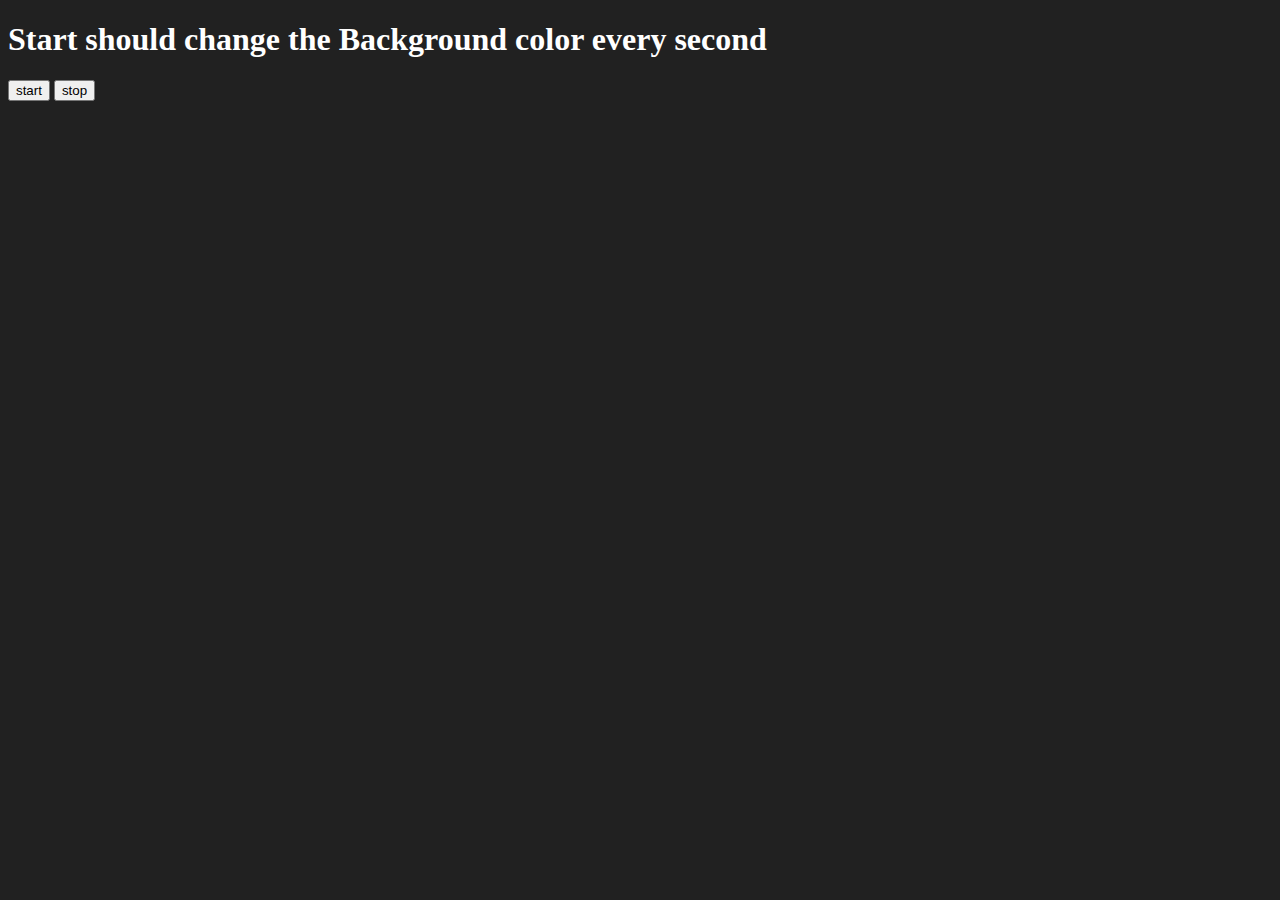
<file: 07_projects/06_unlimitedColor/index.html>
<!DOCTYPE html>
<html lang="en">
<head>
    <meta charset="UTF-8">
    <meta name="viewport" content="width=device-width, initial-scale=1.0">
    <title>Color Changing</title>
</head>
<body style="background-color: #212121; color: #fff;">
    <h1>Start should change the Background color every second</h1>
    <button id="start">start</button>
    <button id="stop">stop</button>
</body>
<script src="script.js"></script>

</html>
</file>
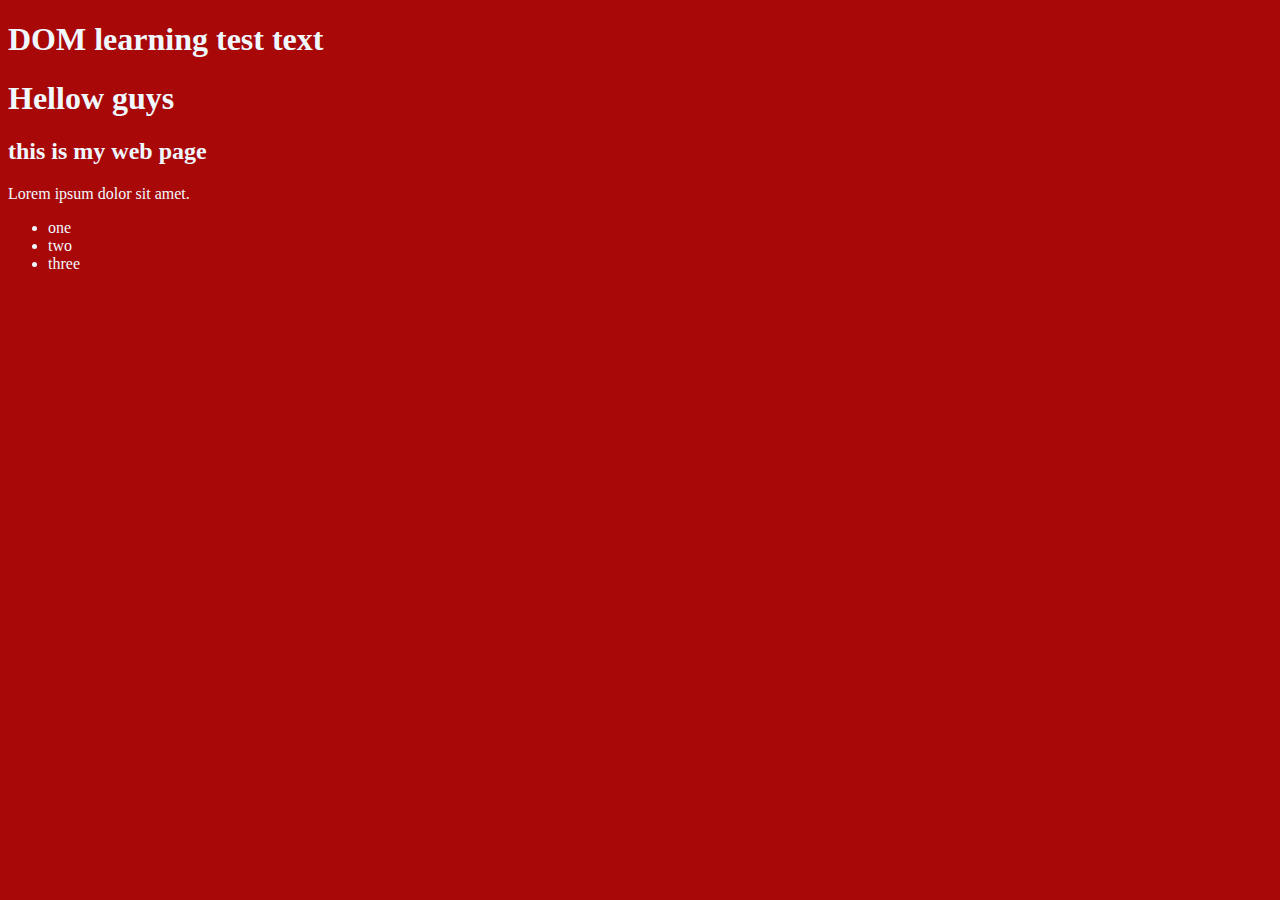
<file: 06_dom/01_intro.html>
<!-- DOM => DOCUMENT OBJECT MODEL -->

<!DOCTYPE html>
<html lang="en">
<head>
    <meta charset="UTF-8">
    <title>DOM learning</title>
    <style>
            .bg-black{
                background-color: #a90808;
                color: aliceblue;
            }
    </style>
</head>
<body class="bg-black" id="bd">
    <div>
        <h1  id="title" class="heading">DOM learning <span>test text</span></h1>
        <h1 class="heading2" id="title2">Hellow guys</h1>
        <h2>this is my web page</h2>
        <p>Lorem ipsum dolor sit amet.</p>
    </div>
    <ul>
        <li>one</li>
        <li>two</li>
        <li>three</li>
    </ul>
    <script src="script1.js"></script>
</body>
</html>
</file>
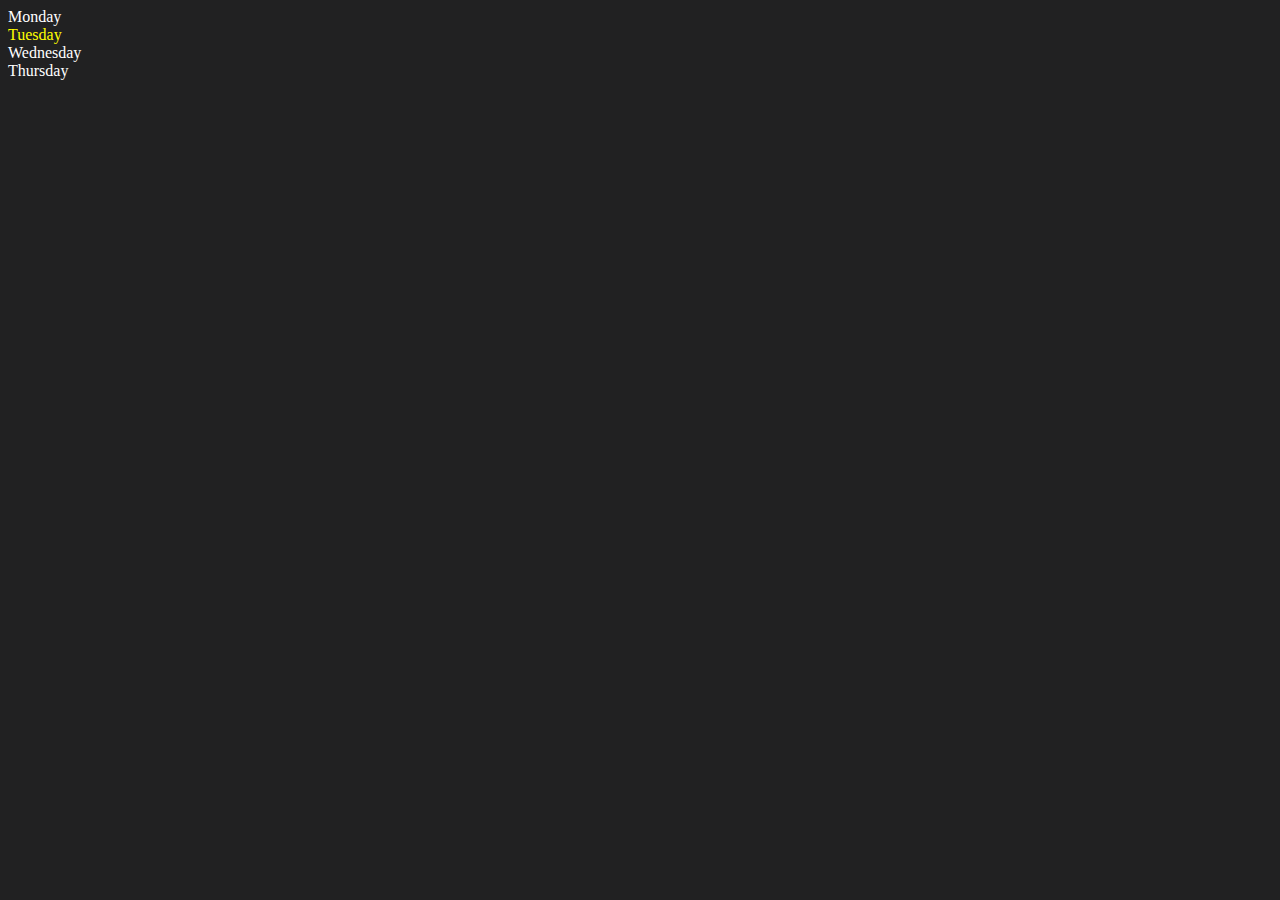
<file: 06_dom/02_intro.html>
<!DOCTYPE html>
<html lang="en">
<head>
    <meta charset="UTF-8">
    <meta name="viewport" content="width=device-width, initial-scale=1.0">
    <title>DOM MANIPULATON</title>
    <style>
        body{
            background-color: #212122;
            color: #fff;
            
        }
    </style>
</head>
<body>
    <div class="week">
        <div class="day">Monday</div>
        <div class="day">Tuesday</div>
        <div class="day">Wednesday</div>
        <div class="day">Thursday</div>
    </div>
    <script>
        const week = document.querySelector('.week')
        // console.log(week);
        // console.log(week.children);
        // console.log(week.children[1].innerHTML);

        // for (let index = 0; index < week.children.length; index++) {
        //     console.log(week.children[index].innerHTML);
              
        // }

        week.children[1].style.color = 'yellow'
        // console.log(week.firstElementChild);
        // console.log(week.lastElementChild);
        const dayOne = document.querySelector('.day')
        // console.log(dayOne);
        // console.log(dayOne.parentElement);
        // console.log(dayOne.nextElementSibling);
      console.log("NODES :", week.childNodes);
      
     
    </script>
</body>
</html>
</file>
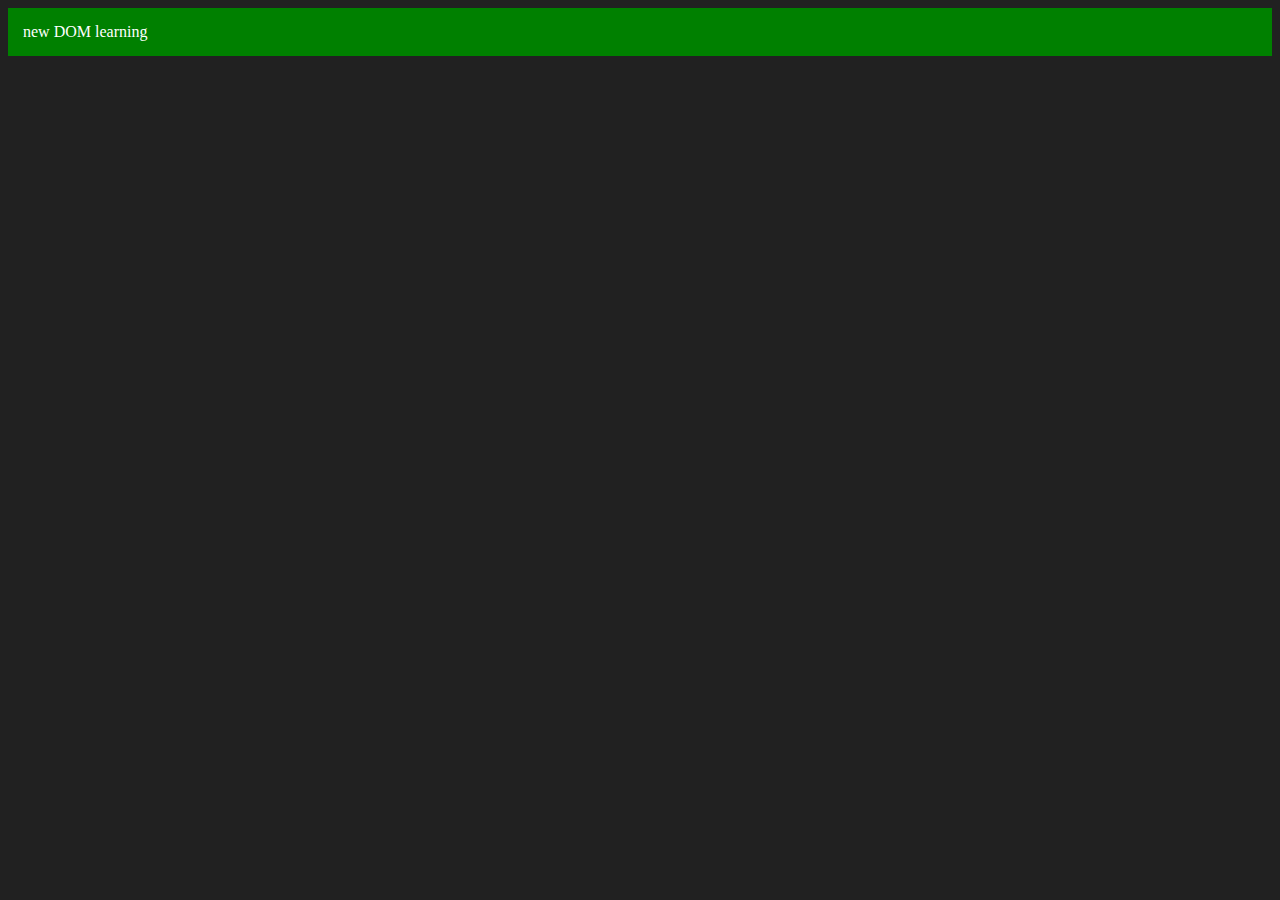
<file: 06_dom/03_intro.html>
<!DOCTYPE html>
<html lang="en">
<head>
    <meta charset="UTF-8">
    <meta name="viewport" content="width=device-width, initial-scale=1.0">
    <title>DOM | learning</title>
</head>
<body style="background-color: #212121; color: #fff;">
    
</body>
<script>
    const div = document.createElement('div')
    console.log(div);
    div.className = 'main';
    div.id = Math.floor(Math.random()*10 + 1);
    div.setAttribute("title", 'mytitle')
    div.style.backgroundColor = 'green';
    div.style.padding = "15px";
    // div.innerText = "DOM learning by self";
     const addtext = document.createTextNode("new DOM learning");
     div.appendChild(addtext)

     document.body.appendChild(div)
</script>
</html>
</file>
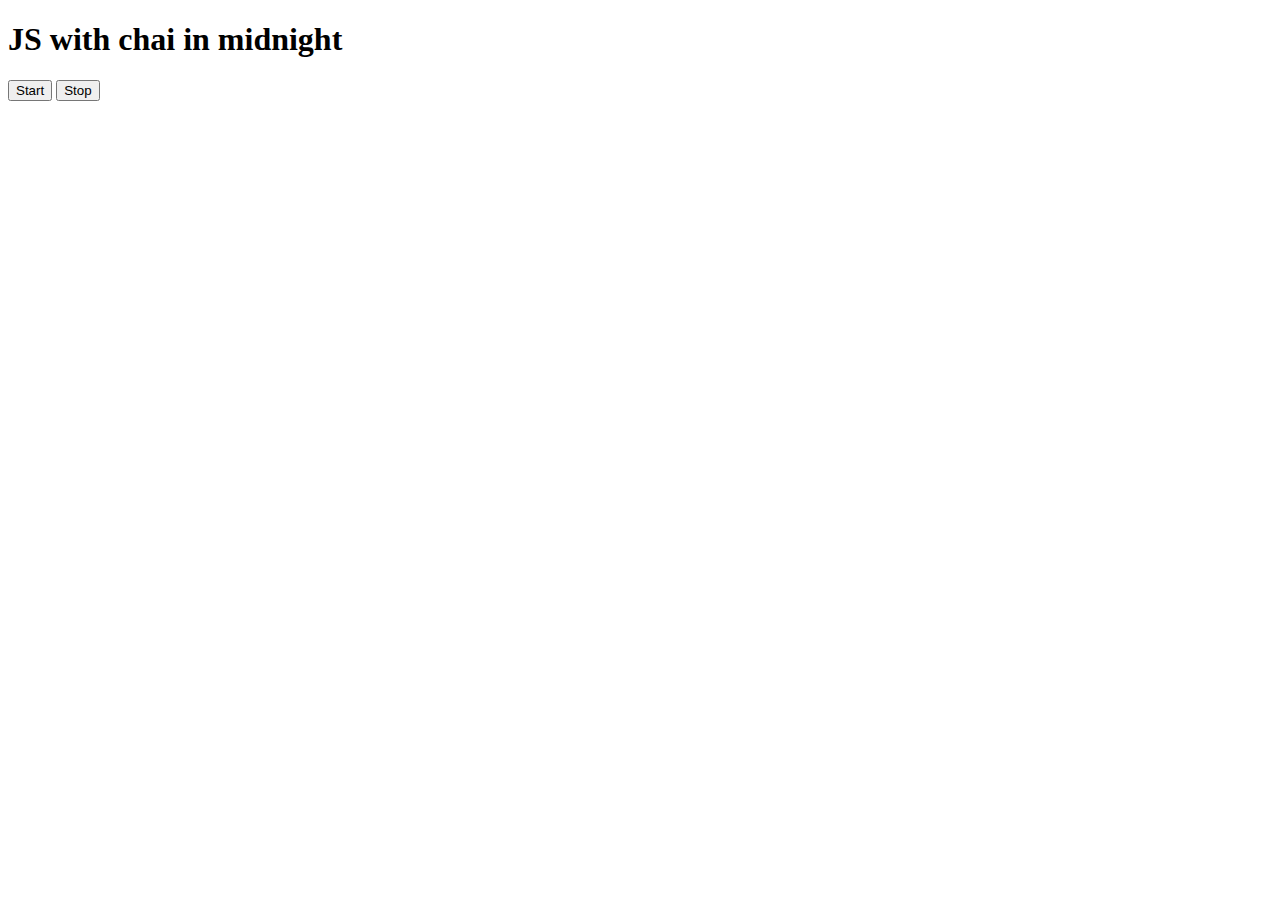
<file: 08_events/three.html>
<!DOCTYPE html>
<html lang="en">
<head>
    <meta charset="UTF-8">
    <meta name="viewport" content="width=device-width, initial-scale=1.0">
    <title>HomeWork</title>
</head>
<body>
    <h1>JS with chai in midnight</h1>
    <button class="start">Start</button>
    <button class="stop">Stop</button>
</body>
<script>
   const h1 = document.querySelector('h1');
   const startBtn = document.querySelector('.start')
   const stopBtn = document.querySelector('.stop')
   let check = null;

   function showTime(){
    const show  = new Date();
    timeString = show.toLocaleString();
    h1.innerHTML = `${timeString} JS learning Continue`;
   }
   function startClock(){
    if(!check){
        showTime();
        check = setInterval(showTime,2000);
    }
   }

   

   startBtn.addEventListener('click',function(){
        if(!check){
        showTime();
        check = setInterval(showTime,2000);
    }
   });
   stopBtn.addEventListener('click',function(){
    clearInterval(check);
    check = null;
   });

</script>
</html>
</file>
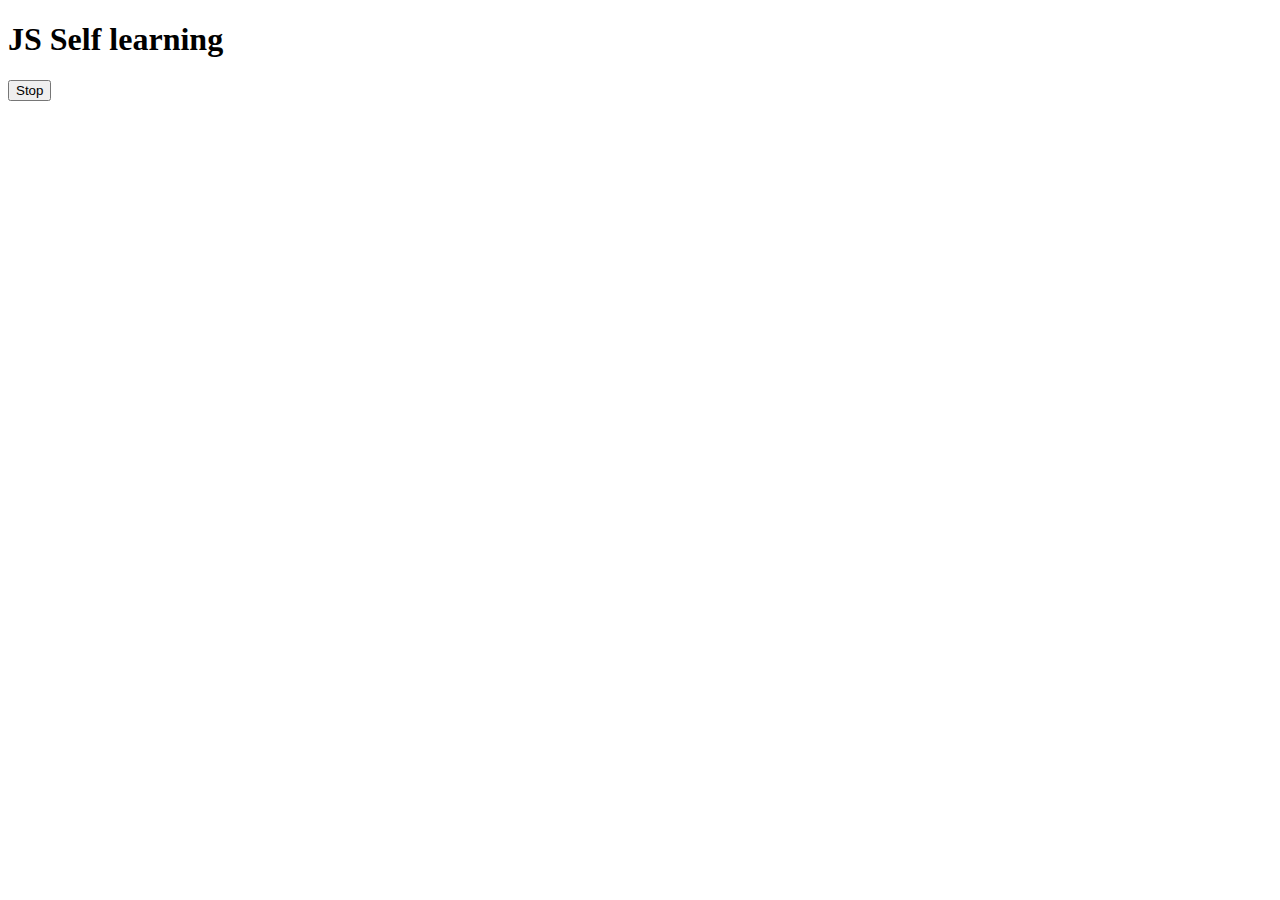
<file: 08_events/two.html>
<!DOCTYPE html>
<html lang="en">
<head>
    <meta charset="UTF-8">
    <meta name="viewport" content="width=device-width, initial-scale=1.0">
    <title>Document</title>
</head>
<body>
    <h1>JS Self learning</h1>
    <button class="stop">Stop</button>
</body>
<script>
    const sayName = function(){
        console.log('Aslam');
        
    }
    const changeText = function(){
        document.querySelector('h1').
        innerHTML = 'Best JS learning platform chai aur code';
    }
    const ChangeMe = setTimeout(changeText,2000)
    document.querySelector('.stop').
    addEventListener('click', function(){
        clearTimeout(ChangeMe)
        console.log('STOPPED')
        
    })
</script>
</html>
</file>
